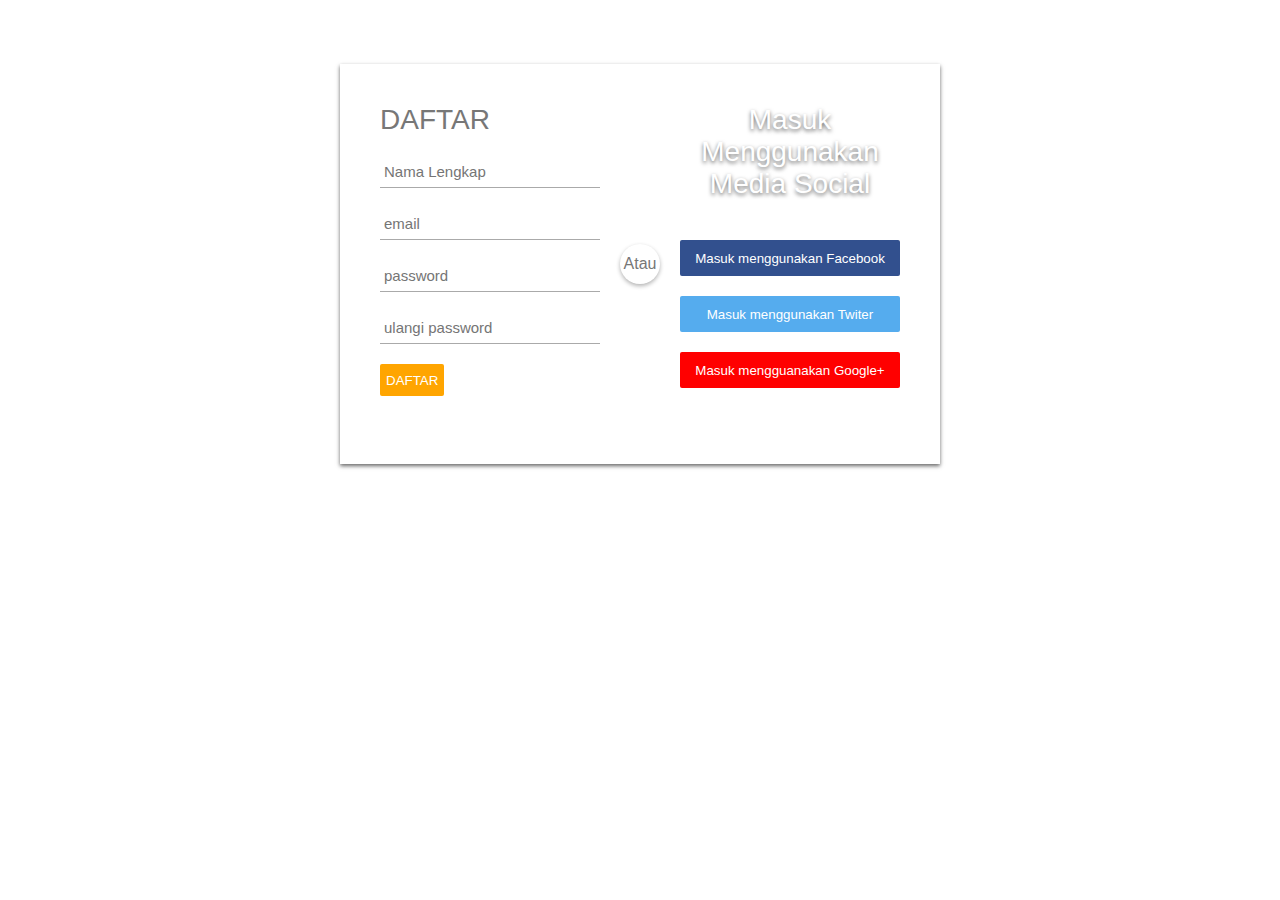
<file: daftar.html>
<!DOCTYPE html>
<html>
<head>
	<title>form daftar media sosial</title>
	<style type="text/css">
		body{
			background: url(https://cdn.pixabay.com/photo/2020/03/12/18/05/colored-pencils-4925853_960_720.jpg);
			background-repeat: no-repeat;
			background-size: cover;
			position: relative;
			margin: 0;
			padding: 0;
			font-size: 16px;
			color: #777;
			font-family: sans-serif;
			font-weight: 300;
		}

		#daftar-box{
			position: relative;
			margin: 5% auto;
			height: 400px;
			width: 600px;
			background: #fff;
			box-shadow: 0 2px 4px rgba(0,0,0,0.6);
		}
		.kiribox{
			position: absolute;
			top: 0;
			left: 0;
			box-sizing: border-box;
			padding: 40px;
			width: 300px;
			height: 400px;
		}
		h1{
			margin: 0 0 20px 0;
			font-weight: 300;
			font-size: 28px;
		}
		input[type="text"],
		input[type="password"]{
			display: block;
			box-sizing: border-box;
			margin-bottom: 20px;
			padding: 4px;
			width: 220px;
			height: 32px;
			border: none;
			outline: none;
			border-bottom: 1px solid #aaa;
			font-family: sans-serif;
			font-weight: 400;
			font-size: 15px;
			transition: 0,2s ease;
		}
		input[type="submit"]{
			margin-bottom: 28px;
			width: 120;
			height: 32px;
			background: orange;
			border: none;
			border-radius: 2px;
			color: #fff;
			font-family: sans-serif;
			text-transform: uppercase;
			transition: 0,2s ease;
			cursor: pointer;
		}
		input[type="submit"]:hover,
		input[type="submit"]:focus{
			background: #ff5722;
			transition: 0,2s ease;
		}
		.kananbox{
			position: absolute;
			top: 0;
			right: 0;
			box-sizing: border-box;
			padding: 40px;
			width: 300px;
			height: 400px;
			background-image: url(https://cdn.pixabay.com/photo/2019/01/01/23/16/rubberbands-3907756_960_720.jpg);
			background-size: cover;
			background-position: center;
			background-repeat: no-repeat;

		}
		.kananbox .signinwith{
			display: block;
			margin-bottom: 40px;
			font-size: 28px;
			color: #fff;
			text-align: center;
			text-shadow: 0 2px 4px rgba(0,0,0,0.6);
		}
		button.social{
			margin-bottom: 20px;
			width: 220px;
			height: 36px;
			border: none;
			border-radius: 2px;
			color: #fff;
			font-family: sans-serif;
			font-weight: 500;
			transition: 0,2s ease;
			cursor: pointer;
		}
		.facebook{
			background: #32508e;
		}
		.twiter{
			background: #55acee;
		}
		.google{
			background: red;
		}
		.or{
			position: absolute;
			top: 180px;
			left: 280px;
			width: 40px;
			height: 40px;
			background: #fff;
			border-radius: 50%;
			box-shadow: 0 2px 4px rgba(0,0,0,0.3);
			line-height: 40px;
			text-align: center;
		}
	</style>
</head>
<body>
	<div id="daftar-box">
		<div class="kiribox">
			<h1>DAFTAR</h1>
			<input type="text" name="username" placeholder="Nama Lengkap">
			<input type="text" name="email" placeholder="email">
			<input type="password" name="password" placeholder="password">
			<input type="password" name="password" placeholder="ulangi password">
			<input type="submit" name="signup-button" value="daftar">

		</div>
		<div class="kananbox">
			<span class="signinwith">Masuk Menggunakan<br/>Media Social</span>
			<button class="social facebook">Masuk menggunakan Facebook</button>
			<button class="social twiter">Masuk menggunakan Twiter</button>
			<button class="social google">Masuk mengguanakan Google+</button>
		</div>
		<div class="or">Atau</div>
	</div>	
</body>
</html>
</file>
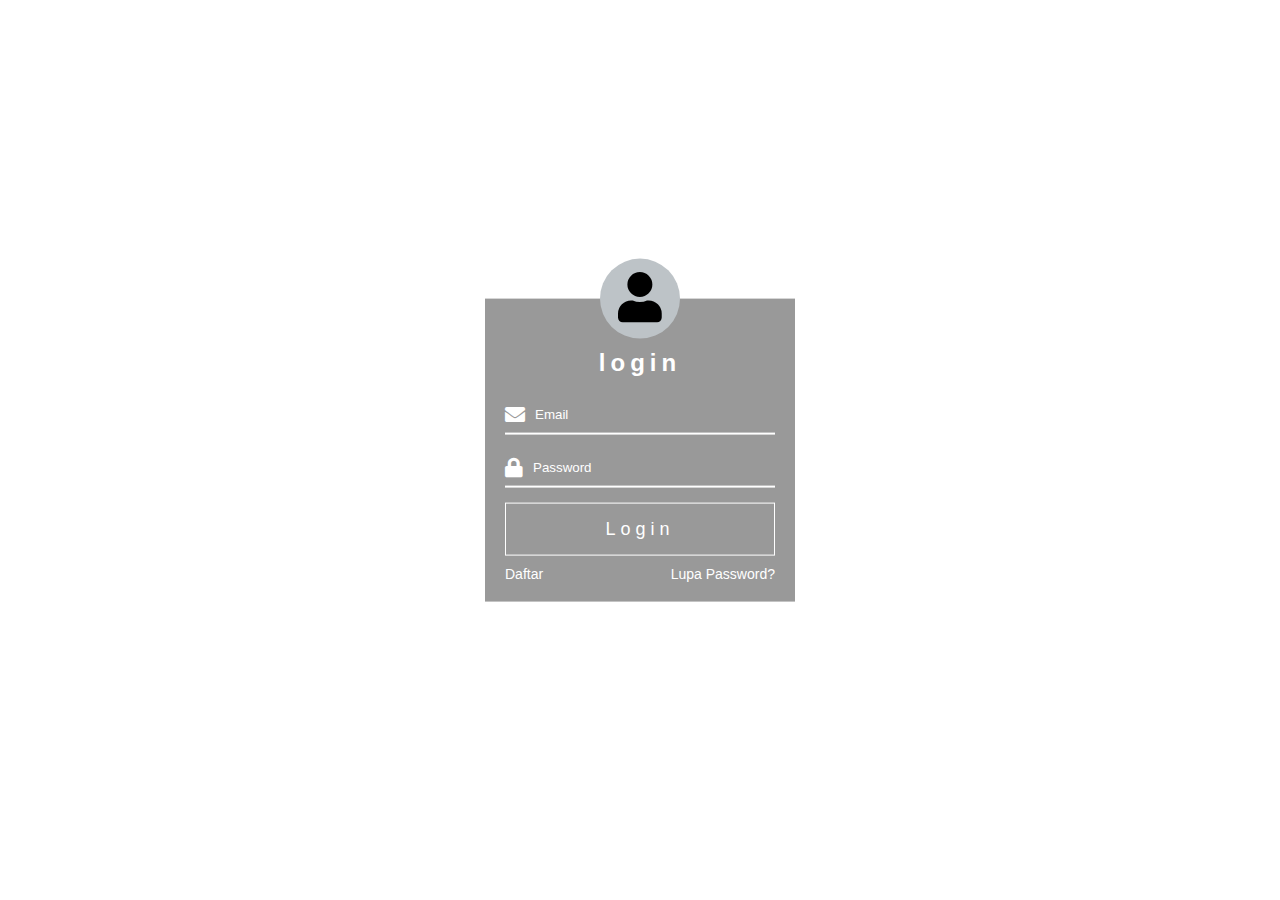
<file: login.html>
<!DOCTYPE html>
<html>
<head>
	<title>login</title>
	<link rel="stylesheet" type="text/css" href="style/style.css">
	<link rel="stylesheet" href="https://use.fontawesome.com/releases/v5.6.3/css/all.css">
</head>
<body>
	<div class="login">
		<div class="avatar">
			<i class="fa fa-user"></i>
		</div>

		<h2>login</h2>
		<div class="box-login">
			<i class="fas fa-envelope"></i>
			<input type="text" name="Email" placeholder="Email">
		</div>

		<div class="box-login">
			<i class="fas fa-lock"></i>
			<input type="Password" name="Password" placeholder="Password">
		</div>

		<button type="submit" class="btn-login">
			Login
		</button>
		<div class="bottom">
			<a href="daftar.html">Daftar</a>
			<a href="#">Lupa Password?</a>
		</div>

	</div>

</body>
</html>
</file>
<file: style/style.css>
body{
	background: url(https://cdn.pixabay.com/photo/2015/12/01/15/43/black-1072366_960_720.jpg);
	margin: 0;
	padding: 0;
	background-size: cover;
	background-position: fixed;
	background-repeat: no-repeat;
	font-family: sans-serif;
}

.login{
	position: absolute;
	top: 50%;
	left: 50%;
	transform: translate(-50%, -50%);
	background: rgba(0, 0, 0, 0.4);
	padding: 20px;
	width: 270px;
	box-shadow: 0 0 4px 2px white;
}

.avatar{
	font-size: 50px;
	background: #bdc3c7;
	width: 80px;
	height: 80px;
	line-height: 80px;
	text-align: center;
	position: fixed;
	left: 50%;
	top: 0;
	transform: translate(-50%, -50%);
	border-radius: 50%;
}

.login h2{
	text-align: center;
	color: white;
	padding-top: 10px;
	letter-spacing: 5px;
}

.box-login{
	display: flex;
	justify-content: space-between;
	margin-bottom: 15px;
	border-bottom: solid 2px white;
	padding: 8px 0;
}

.box-login i{
	font-size: 20px;
	color: white;
}

.box-login input{
	width: 100%;
	padding: 0 10px;
	background: none;
	border: none;
	outline: none;
	color: white;
}

.box-login input::placeholder{
	color: white;
}

.btn-login{
	width: 100%;
	background: none;
	padding: 15px;
	border: 1px solid white;
	font-size: 18px;
	letter-spacing: 5px;
	color: white;
	cursor: pointer;
}

.btn-login:hover{
	color: black;
	background: white;
}

.bottom{
	display: flex;
	justify-content: space-between;
	margin-top: 10px;
}

.bottom a{
	color: white;
	font-size: 14px;
	text-decoration: none;
}

.bottom a:hover{
	text-decoration: underline;
}
</file>
